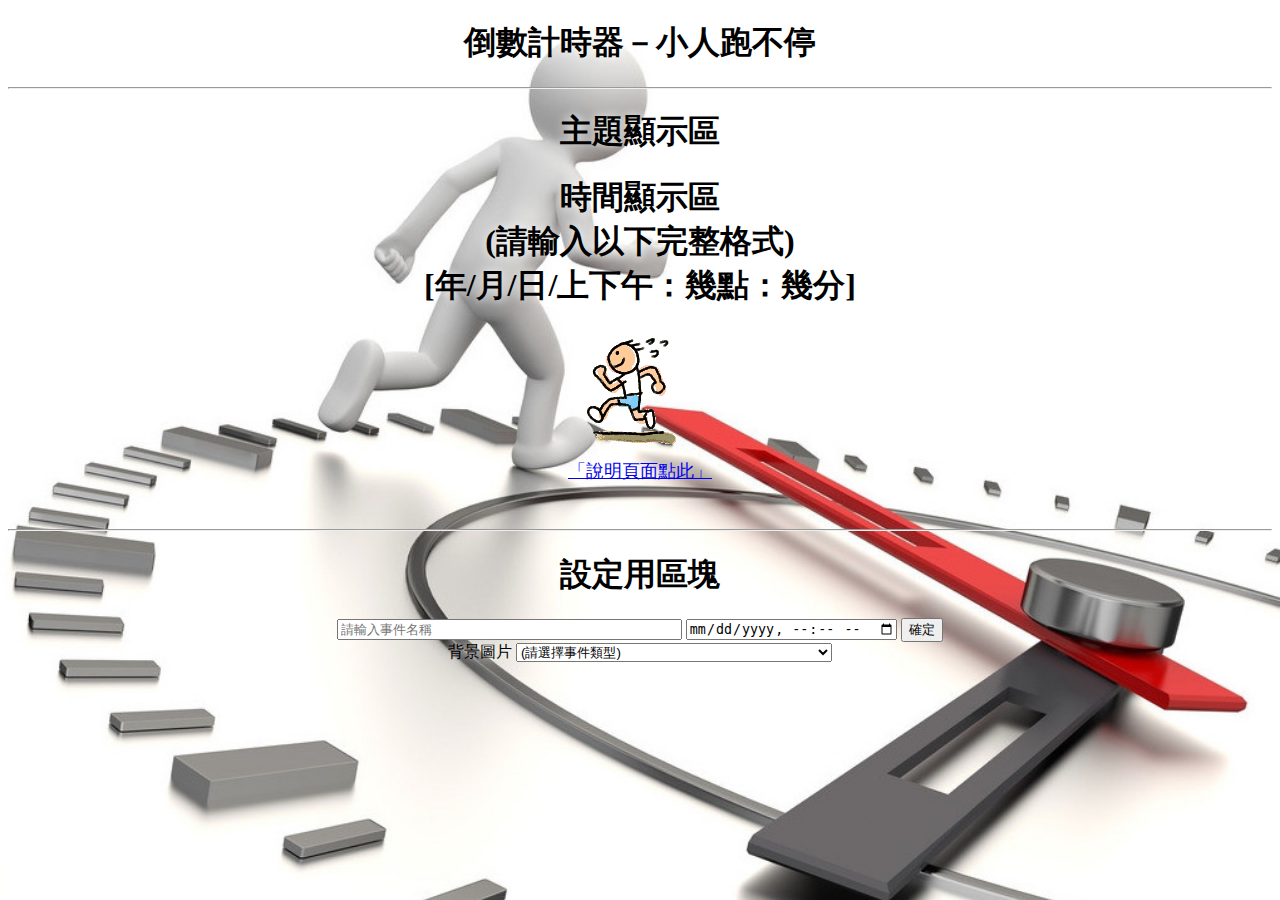
<file: index.html>
<!doctype html>
<html>
<head>
    <meta charset="UTF-8">
    <title>倒數計時器</title>
    <link rel="stylesheet" href="style.css">
    <script src="main.js"></script>
</head>
<body background="timerBackground.jpg">
    <h1>倒數計時器－小人跑不停</h1>
    <hr>
    <h1 id="topic">主題顯示區</h1>
    <h1 id="date">時間顯示區<br>(請輸入以下完整格式)<br>[年/月/日/上下午：幾點：幾分]</h1>
    
    <!--div為建區塊的語法-->
	<div id="divRunningMan">
		<image src="RunningMan_L.gif" name="imgRunningMan"></image>
	</div>
	<div id="direction">
        <a href="direction.html">「說明頁面點此」</a>   
    </div>
    <div id="bottomDiv">   
        <hr>
        <h1>設定用區塊</h1>
        <input type="text" id="newTopic" size="40" placeholder="請輸入事件名稱">
        <input type="datetime-local" id="newDate" size="20">
        <input type="button" id="confirBut" value="確定" onclick="setNewEvent()"> 
        <br>
        背景圖片
        <select id="eventSelect" name="type" onchange="setEventBackground()">
			<option value="0">(請選擇事件類型)</option>
            <option value="1">生日派對</option>        
            <option value="2">商務會議</option>       
            <option value="3">紀念日</option>       
        </select>
    </div>
</body>
</html>
</file>
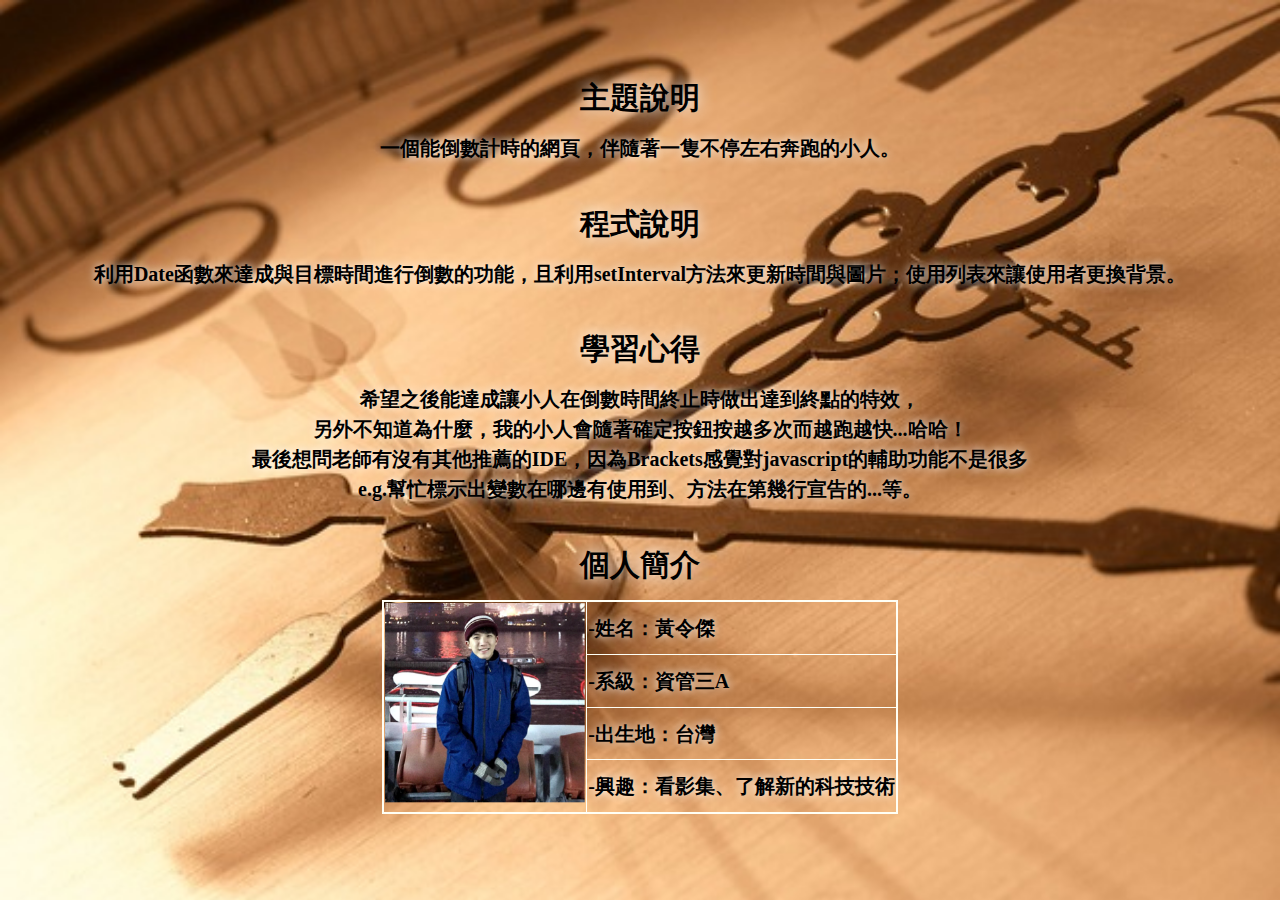
<file: direction.html>
<!doctype html>
<html>
<head>
    <meta charset="UTF-8">
    <title>Direction</title>
    <link rel="stylesheet" href="style2.css">
    <title>Untitled Document</title>
</head>
<body background="directionBackground.jpg">
    <br>
    <h1>主題說明</h1>
    一個能倒數計時的網頁，伴隨著一隻不停左右奔跑的小人。<br>
    <h1>程式說明</h1>
    利用Date函數來達成與目標時間進行倒數的功能，且利用setInterval方法來更新時間與圖片；使用列表來讓使用者更換背景。<br>        
	<h1>學習心得</h1>
    希望之後能達成讓小人在倒數時間終止時做出達到終點的特效，<br>另外不知道為什麼，我的小人會隨著確定按鈕按越多次而越跑越快...哈哈！<br>最後想問老師有沒有其他推薦的IDE，因為Brackets感覺對javascript的輔助功能不是很多<br>e.g.幫忙標示出變數在哪邊有使用到、方法在第幾行宣告的...等。
	<h1>個人簡介</h1>
        <table  style="border:2px #fffff5 solid;border-spacing: 20px" rules="all" align="center">
            <tr>
                <td rowspan="4">       
                    <img src="黃令傑.png" width="200px">
                </td>
                <td align="left">-姓名：黃令傑</td>
            </tr>
            <tr>
                <td align="left">-系級：資管三A</td>
            </tr>
            <tr>
                <td align="left">-出生地：台灣</td>
            </tr>
            <tr>
                <td align="left">-興趣：看影集、了解新的科技技術</td>
            </tr>
        </table>
</body>
</html>
</file>
<file: style.css>
body{
    text-align: center;
	text-shadow: 0px 0px 10px #fff;
    background-size: cover;
	background-repeat: no-repeat;
}

div#divRunningMan{
	width: 120px;
	height: 120px;
	position:relative;
	left:50%;
	margin-top:10px;
	margin-left:-60px;
}

div#direction{
	font-size: 18px;
	width: 180px;
	height: 20px;
	position:relative;
	left:50%;
	margin-top:10px;
	margin-left:-90px;
}

div#bottomDiv{
	text-shadow: 0px 0px 10px #fff;
    margin-top:50px;
}

select#eventSelect{
    width:25%;
}
</file>
<file: style2.css>
h1{
    font-weight: bold;
    font-size: 30px;
    text-shadow: 0px 0px 15px #fff;
    padding-top: 2%;
}

body{
    text-align: center;
    font-weight: bold;
    font-size: 20px;
    text-shadow: 0px 0px 10px #fff;
	line-height: 150%;
	background-size:100% ;
}
</file>
